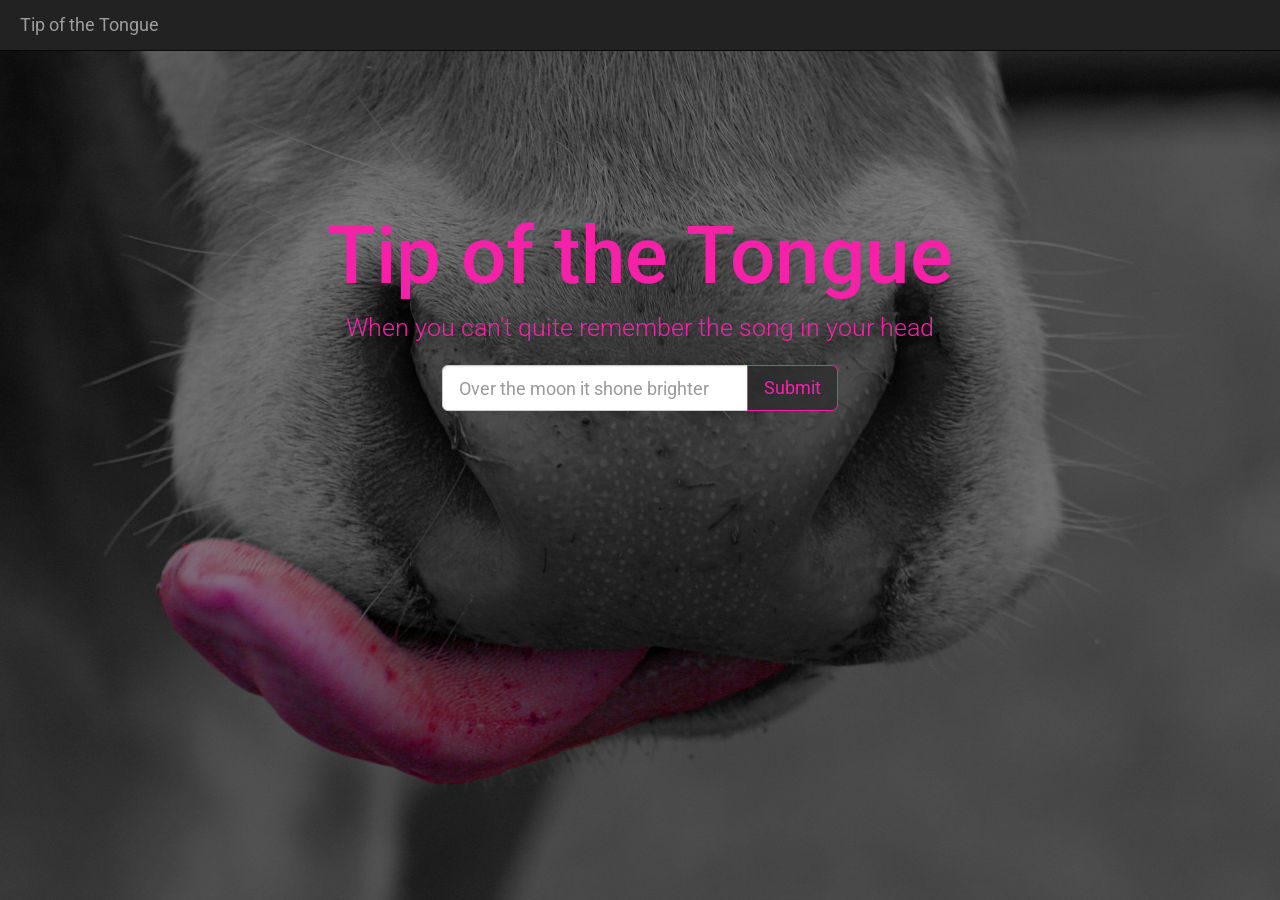
<file: index.html>
<!DOCTYPE html>
<html>
<head>
	<title></title>
	<!-- <link rel="stylesheet" type="text/css" href="assets/css/reset.css"> -->
	<meta name="viewport" content="width=device-width, initial-scale=1.0">
	<script src="https://code.jquery.com/jquery-2.2.3.js" integrity="sha256-laXWtGydpwqJ8JA+X9x2miwmaiKhn8tVmOVEigRNtP4=" crossorigin="anonymous"></script>
	<!-- <link rel="stylesheet" href="assets/css/jquery-ui.min.css"> -->
	<!-- <link rel="stylesheet" href="assets/css/jquery-ui.theme.min.css"> -->
	<script src="assets/js/jquery-ui.min.js"></script>
	<link rel="stylesheet" href="https://maxcdn.bootstrapcdn.com/bootstrap/3.3.6/css/bootstrap.min.css" integrity="sha384-1q8mTJOASx8j1Au+a5WDVnPi2lkFfwwEAa8hDDdjZlpLegxhjVME1fgjWPGmkzs7" crossorigin="anonymous">
	<!--<link rel="stylesheet" type="text/css" href="assets/css/bootstrap.min.css">-->
	<script src="https://maxcdn.bootstrapcdn.com/bootstrap/3.3.6/js/bootstrap.min.js"></script>
	<link href='https://fonts.googleapis.com/css?family=Roboto' rel='stylesheet' type='text/css'>
	<link rel="stylesheet" type="text/css" href="assets/css/otherstyle.css">
</head>
<body>

<nav class="navbar navbar-inverse navbar-fixed-top">
  <div class="container-fluid" id="navchange">
    <!-- Brand and toggle get grouped for better mobile display -->
    <div class="navbar-header">
 <!--      <button type="button" class="navbar-toggle collapsed" data-toggle="collapse" data-target="navbarfull" aria-expanded="false">
        <span class="sr-only">Toggle navigation</span>
        <span class="icon-bar"></span>
        <span class="icon-bar"></span>
        <span class="icon-bar"></span>
      </button> -->
      <a class="navbar-brand" href="index.html">Tip of the Tongue</a>
    </div>
  </div><!-- /.container-fluid -->
</nav>

	
		<div class="container-fluid">
			<div id="initial">
				<div id="wrapper">
					<div class="row">
						<div class="col-lg-12">
					    	<h1 class="text-center">Tip of the Tongue</h1>
					    	<p class="lead text-center">When you can't quite remember the song in your head</p>
					    	</div>
					</div>

					
					<div class="row">
		  			<div class="col-lg-4 col-lg-offset-4">
					<form class="input-group input-group-lg">
						<!-- <label for="animal-input">Add an animal:</label> -->
						<input type="text" class="form-control lyric-input" placeholder="Over the moon it shone brighter">
							    
						<!-- Button to add new animal buttons -->
						<span class="input-group-btn lyric-btn">
							<input type="submit" class="btn btn-default">
						</span>
						
					</form>
					</div>
				</div>
				</div>
			</div>
			
			<div class="buffer" id="buffer1"><a name="gButtons"></a></div>

			<div class="row" id="genreArea">
			<!-- <a name="gButtons"></a> -->
				<div class="whitespace">
			
				
		  	
		  	<!-- <a name="gButtons"></a> -->
			  	<div class="jumbotron">
				    	<h1 class="text-center">Pick the genre</h1>
				    	
				</div>

			  	<div id="genreButtons" class="col-lg-6 col-lg-offset-3">
			  	
			  		
			  	</div>
		  	</div>
		  	</div>

		  	<div class="buffer" id="buffer2"><a name="lyricResults"></a></div>
		  	<div class="row" id="lyricsArea">
				<div class="whitespace">
			

		  	
		  	
		  	<div class="jumbotron">
				    	<h1 class="text-center">Check the lyrics</h1>
				</div>
			  	<div id="results" class="col-lg-6 col-lg-offset-3">
			  		
			  	</div>
		  	</div>
		  	</div>
		  	
  		

		</div>
	
<script src="assets/js/app.js"></script>
</body>
</html>
</file>
<file: assets/css/otherstyle.css>
.whitespace{
	height: calc(100vh - 50px);
	/*background-color: rgba(46,45,45, 0.8);*/
	

	
	/*width: 100%;*/
	/*margin-bottom:-50px;*/
}



html,body {
	height: 100%;
	width: 100%;
	margin:0;
	padding:0;
	font-family: 'Roboto', sans-serif;
	background: url("../images/cowtonguecolorized4.png") no-repeat center center fixed;
	background-size: cover;
	
	/*background-color: #2E2D2D;*/

}

#initial{
	
	height:100%;
	width: 100%;

	/*background: url("../images/cowtonguecolorized3.png") no-repeat center center fixed;
	background-size: cover;*/

	

}
.container-fluid{
	height: 100%;
	width: 100%;
	padding: 0;
}

#wrapper{
	height: 100%;
	width: 100%;

	padding-top:15%;
	
	
}

h1{
	font-size: 80px;
	color: #F720A8;
}

.lead{
	font-size: 25px;
	color: #F720A8;
}

.jumbotron{
	/*background-color: #404040;*/
	background-color: rgb(46,45,45);
	color: #F720A8;
	border: 2px;
	border-color:#F720A8;
}

.navbar-inverse{
	background-color: #222222;
	color:#F720A8;
	padding-left:20px;
}

.btn-default{
	background-color: rgba(46,45,45, 0.8);
	border-color: #F720A8;
	color:#F720A8;
}

.btn-default:hover{
	background-color: #F720A8;
	color: #2E2D2D;
	border-color: #F720A8;

}

.lyric-btn:active{
	background-color: #CC1A8B;
	color: #2E2D2D;
	border-color: #F720A8;
}

.row{
	margin: 0;
}

.buffer{
	height:50px;
	background-color: #F720A8;
}

.ui-accordion-header{
	background-color: #F720A8;
	color: #222222;
	padding-top:10px;
	padding-bottom: 10px;
	padding-left: 8px;
	border-radius: 5px;
}

.ui-accordion-header:hover{
	background-color:#CC1A8B;
}

.ui-accordion-content{
	background-color:#2E2D2D;
	padding: 15px;
	border-radius: 5px;
	border-color: #F720A8;
	border: 3px;
	color: #F720A8;
	font-size: 18px;
}

li {
	padding-left: 8px;
}

iframe{
	float: left;
	margin-right: 15px;
}

.trackListBtn {
	float:left;
}

p{
	clear: both;
}
</file>
